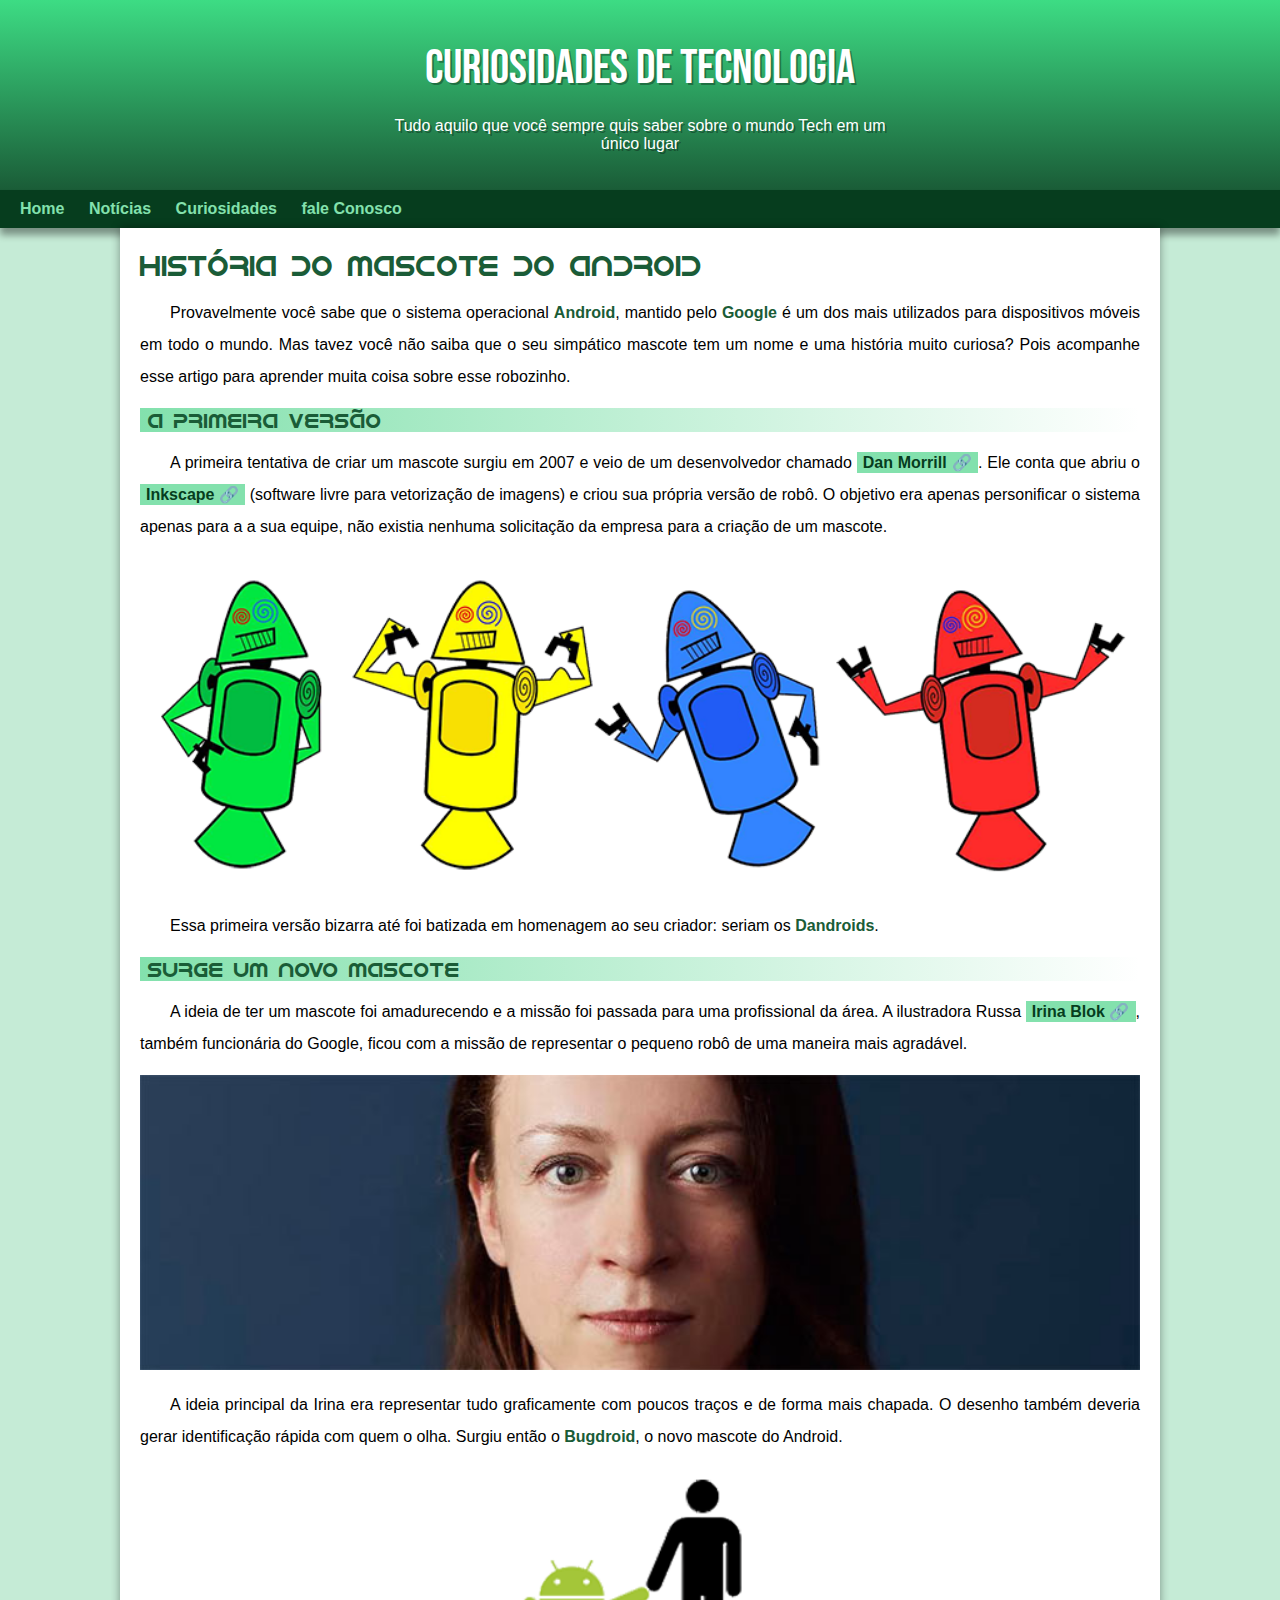
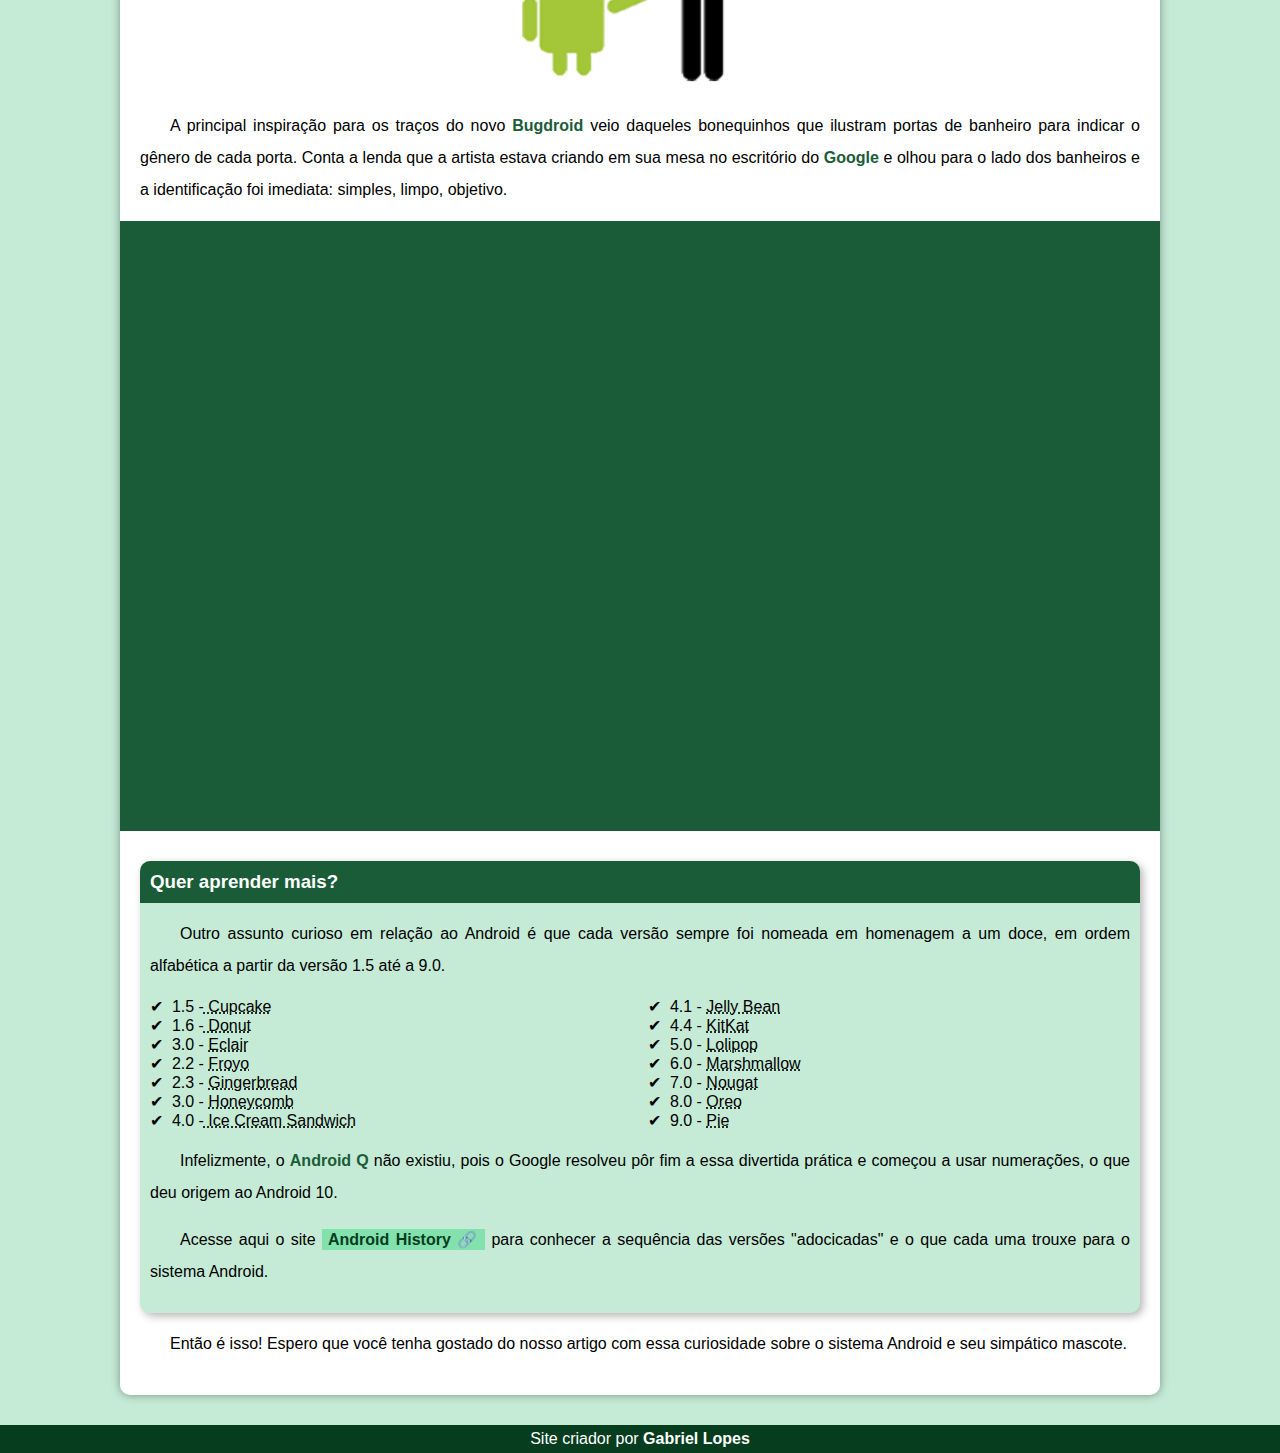
<file: index.html>
<!DOCTYPE html>
<html lang="pt-br">
<head>
    <meta charset="UTF-8">
    <meta name="viewport" content="width=device-width, initial-scale=1.0">
    <title>Como surgiu o mascote do Android?</title>
    <link rel="shortcut icon" href="imagens/favicon.ico" type="image/x-icon">
    <link rel="stylesheet" href="estilo/style.css">
</head>
<body>
    <header>
<h1>Curiosidades de Tecnologia</h1>
<p>Tudo aquilo que você sempre quis saber sobre o mundo Tech em um único lugar</p>   
 </header>
 <nav>
<a href="#">Home</a>
<a href="#">Notícias</a>
<a href="#">Curiosidades</a>
<a href="#">fale Conosco</a>
 </nav>
 <main>
    <article>
        <h1>História do Mascote do Android</h1>

        <p>Provavelmente você sabe que o sistema operacional <strong>Android</strong>, mantido pelo <strong>Google</strong> é um dos mais utilizados para dispositivos móveis em todo o mundo. Mas tavez você não saiba que o seu simpático mascote tem um nome e uma história muito curiosa? Pois acompanhe esse artigo para aprender muita coisa sobre esse robozinho.</p>

        <h2>A primeira versão</h2>

        <p>A primeira tentativa de criar um mascote surgiu em 2007 e veio de um desenvolvedor chamado <a href="https://androidcommunity.com/dan-morrill-shows-us-the-android-mascot-that-almost-was-20130103/"target="_blank"class="externo">Dan Morrill</a>. Ele conta que abriu o <a href="https://inkscape.org/"target="_blank"class="externo">Inkscape</a> (software livre para vetorização de imagens) e criou sua própria versão de robô. O objetivo era apenas personificar o sistema apenas para a a sua equipe, não existia nenhuma solicitação da empresa para a criação de um mascote.</p>
        

       <picture>
        <source media="(max-width:670px)" srcset="imagens/dan-droids-pq.png">
        <img src="imagens/dan-droids.png" alt="Primeiro mascote do Android">
    </picture>

        <p>Essa primeira versão bizarra até foi batizada em homenagem ao seu criador: seriam os <strong>Dandroids</strong>.</p>
    
        <h2>Surge um novo mascote</h2>


        <p>A ideia de ter um mascote foi amadurecendo e a missão foi passada para uma profissional da área. A ilustradora <span>Russa</span> <a href="https://www.irinablok.com/android"target="_blank"class="externo"> Irina Blok</a>, também funcionária do Google, ficou com a missão de representar o pequeno robô de uma maneira mais agradável.</p>

        <!-- span é usado para dar espaçamento de uma palavra para a outra-->
        
        <picture>
            <source media="(max-width:670px )" srcset="imagens/irina-blok-pq.jpg">
            <img src="imagens/irina-blok.jpg" alt="Irina Blok, criadora do Bugdroid">
        </picture>

        <p>A ideia principal da Irina era representar tudo graficamente com poucos traços e de forma mais chapada. O desenho também deveria gerar identificação rápida com quem o olha. Surgiu então o <strong>Bugdroid</strong>, o novo mascote do Android.</p>

        <img src="imagens/bugdroid.png"class="pequena" alt="Bugdroid">

        <p>A principal inspiração para os traços do novo <strong>Bugdroid</strong> veio daqueles bonequinhos que ilustram portas de banheiro para indicar o gênero de cada porta. Conta a lenda que a artista estava criando em sua mesa no escritório do <strong>Google</strong> e olhou para o lado dos banheiros e a identificação foi imediata: simples, limpo, objetivo.</p>

        <div class="video">
            <iframe width="560" height="315" src="https://www.youtube.com/embed/l2UDgpLz20M?si=BDoY3TzlIJ_qqzT8" title="YouTube video player" frameborder="0" allow="accelerometer; autoplay; clipboard-write; encrypted-media; gyroscope; picture-in-picture; web-share" referrerpolicy="strict-origin-when-cross-origin" allowfullscreen></iframe>
        </div>
        
        <aside>
            <h3>Quer aprender mais?</h3>

            <p>Outro assunto curioso em relação ao Android é que cada versão sempre foi nomeada em homenagem a um doce, em ordem alfabética a partir da versão 1.5 até a 9.0.</p>
           <ul>
            <!-- abbr faz com que ao passar o mouse no texto, mostre a descrição dele-->
                <li>1.5 -<abbr title="Bolo de Copo"> Cupcake </abbr></li>
                <li>1.6 -<abbr title="Rosquinha"> Donut</abbr></li>
                <li>3.0 - <abbr title="Bomba">Eclair</abbr></li>
                <li>2.2 - <abbr title="Iorgute Congelado">Froyo</abbr></li>
                <li>2.3 - <abbr title="Biscoito de Gengibre">Gingerbread</abbr></li>
                <li>3.0 - <abbr title="Favo de Mel">Honeycomb</abbr></li>
                <li>4.0 -<abbr title="Sanduíche de Sorvete"> Ice Cream Sandwich </abbr></li>
                <li>4.1 - <abbr title="Jujuba">Jelly Bean</abbr></li>
                <li>4.4 - <abbr title="KitKat">KitKat</abbr></li>
                <li>5.0 - <abbr title="Pirulito">Lolipop</abbr></li>
                <li>6.0 - <abbr title="Marshmallow">Marshmallow</abbr></li>
                <li>7.0 - <abbr title="Torrone">Nougat</abbr></li>
                <li>8.0 - <abbr title="Oreo">Oreo</abbr></li>
                <li>9.0 - <abbr title="Torta">Pie</abbr></li>
            </ul>
            <p>
                Infelizmente, o <strong>Android Q</strong> não existiu, pois o Google resolveu pôr fim a essa divertida prática e começou a usar numerações, o que deu origem ao Android 10.</p>

                <p>Acesse aqui o site <a href="https://www.android.com/intl/en_uk/what-is-android/"target="_blank"class="externo" >Android History</a> para conhecer a sequência das versões "adocicadas" e o que cada uma trouxe para o sistema Android.</p>
           
        </aside>

        <p>Então é isso! Espero que você tenha gostado do nosso artigo com essa curiosidade sobre o sistema Android e seu simpático mascote.</p>
</article>
 </main>
 <footer>
    <p>Site criador por <a href="https://github.com/Bielzot"target="_blank">Gabriel Lopes </a></p>
 </footer>
</body>
</html>
</file>
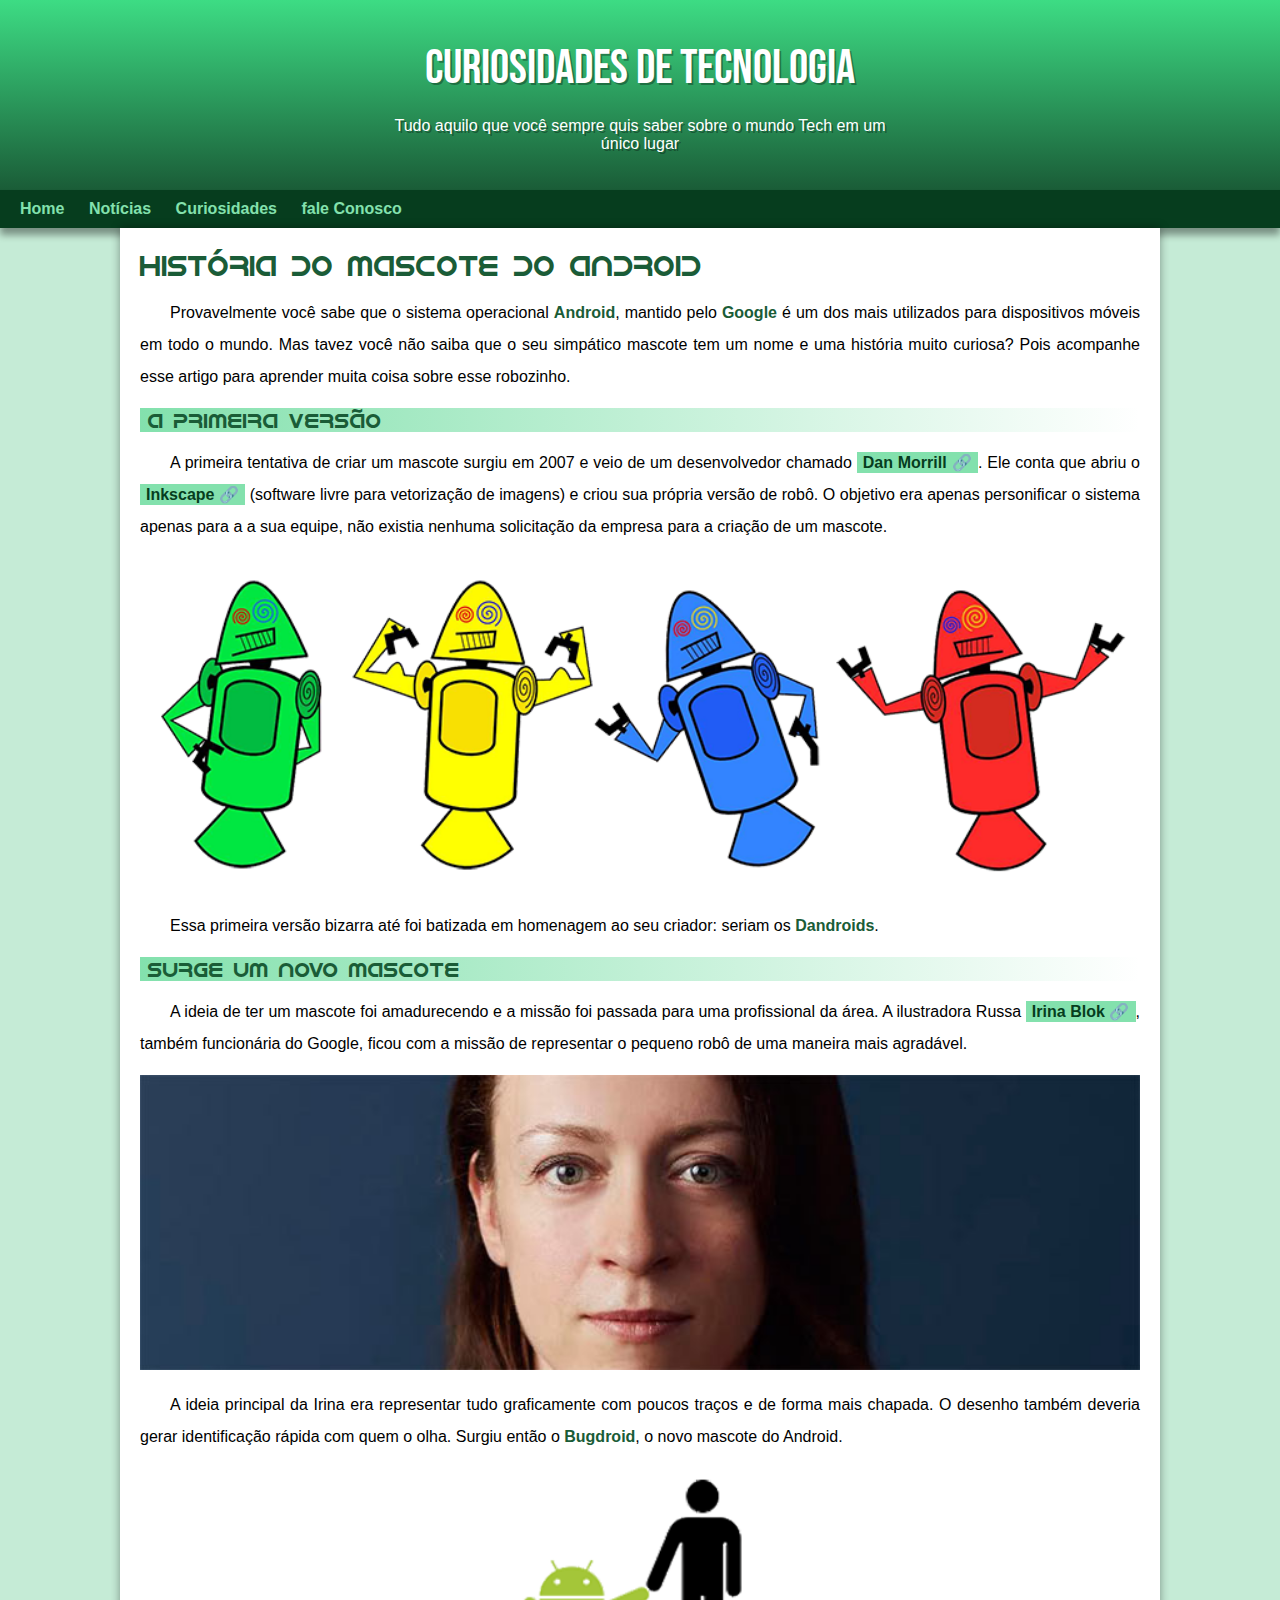
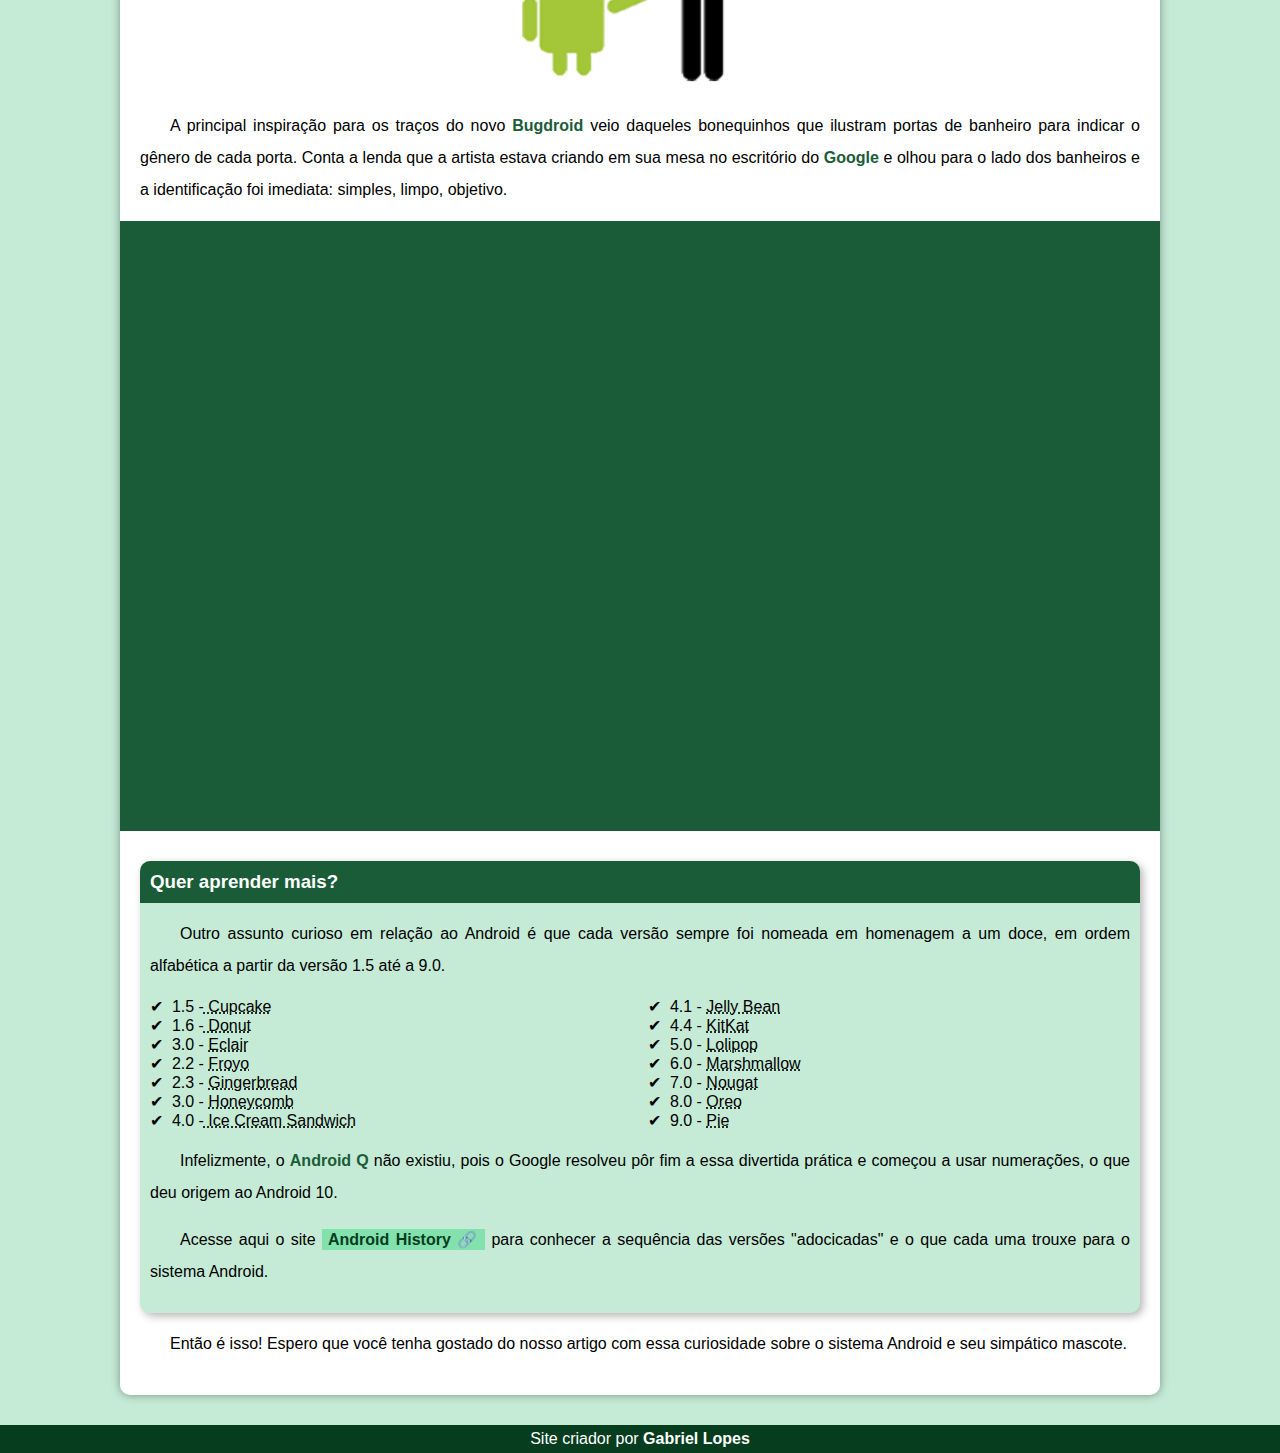
<file: index.html.html>
<!DOCTYPE html>
<html lang="pt-br">
<head>
    <meta charset="UTF-8">
    <meta name="viewport" content="width=device-width, initial-scale=1.0">
    <title>Como surgiu o mascote do Android?</title>
    <link rel="shortcut icon" href="imagens/favicon.ico" type="image/x-icon">
    <link rel="stylesheet" href="estilo/style.css">
</head>
<body>
    <header>
<h1>Curiosidades de Tecnologia</h1>
<p>Tudo aquilo que você sempre quis saber sobre o mundo Tech em um único lugar</p>   
 </header>
 <nav>
<a href="#">Home</a>
<a href="#">Notícias</a>
<a href="#">Curiosidades</a>
<a href="#">fale Conosco</a>
 </nav>
 <main>
    <article>
        <h1>História do Mascote do Android</h1>

        <p>Provavelmente você sabe que o sistema operacional <strong>Android</strong>, mantido pelo <strong>Google</strong> é um dos mais utilizados para dispositivos móveis em todo o mundo. Mas tavez você não saiba que o seu simpático mascote tem um nome e uma história muito curiosa? Pois acompanhe esse artigo para aprender muita coisa sobre esse robozinho.</p>

        <h2>A primeira versão</h2>

        <p>A primeira tentativa de criar um mascote surgiu em 2007 e veio de um desenvolvedor chamado <a href="https://androidcommunity.com/dan-morrill-shows-us-the-android-mascot-that-almost-was-20130103/"target="_blank"class="externo">Dan Morrill</a>. Ele conta que abriu o <a href="https://inkscape.org/"target="_blank"class="externo">Inkscape</a> (software livre para vetorização de imagens) e criou sua própria versão de robô. O objetivo era apenas personificar o sistema apenas para a a sua equipe, não existia nenhuma solicitação da empresa para a criação de um mascote.</p>
        

       <picture>
        <source media="(max-width:670px)" srcset="imagens/dan-droids-pq.png">
        <img src="imagens/dan-droids.png" alt="Primeiro mascote do Android">
    </picture>

        <p>Essa primeira versão bizarra até foi batizada em homenagem ao seu criador: seriam os <strong>Dandroids</strong>.</p>
    
        <h2>Surge um novo mascote</h2>


        <p>A ideia de ter um mascote foi amadurecendo e a missão foi passada para uma profissional da área. A ilustradora <span>Russa</span> <a href="https://www.irinablok.com/android"target="_blank"class="externo"> Irina Blok</a>, também funcionária do Google, ficou com a missão de representar o pequeno robô de uma maneira mais agradável.</p>

        <!-- span é usado para dar espaçamento de uma palavra para a outra-->
        
        <picture>
            <source media="(max-width:670px )" srcset="imagens/irina-blok-pq.jpg">
            <img src="imagens/irina-blok.jpg" alt="Irina Blok, criadora do Bugdroid">
        </picture>

        <p>A ideia principal da Irina era representar tudo graficamente com poucos traços e de forma mais chapada. O desenho também deveria gerar identificação rápida com quem o olha. Surgiu então o <strong>Bugdroid</strong>, o novo mascote do Android.</p>

        <img src="imagens/bugdroid.png"class="pequena" alt="Bugdroid">

        <p>A principal inspiração para os traços do novo <strong>Bugdroid</strong> veio daqueles bonequinhos que ilustram portas de banheiro para indicar o gênero de cada porta. Conta a lenda que a artista estava criando em sua mesa no escritório do <strong>Google</strong> e olhou para o lado dos banheiros e a identificação foi imediata: simples, limpo, objetivo.</p>

        <div class="video">
            <iframe width="560" height="315" src="https://www.youtube.com/embed/l2UDgpLz20M?si=BDoY3TzlIJ_qqzT8" title="YouTube video player" frameborder="0" allow="accelerometer; autoplay; clipboard-write; encrypted-media; gyroscope; picture-in-picture; web-share" referrerpolicy="strict-origin-when-cross-origin" allowfullscreen></iframe>
        </div>
        
        <aside>
            <h3>Quer aprender mais?</h3>

            <p>Outro assunto curioso em relação ao Android é que cada versão sempre foi nomeada em homenagem a um doce, em ordem alfabética a partir da versão 1.5 até a 9.0.</p>
           <ul>
            <!-- abbr faz com que ao passar o mouse no texto, mostre a descrição dele-->
                <li>1.5 -<abbr title="Bolo de Copo"> Cupcake </abbr></li>
                <li>1.6 -<abbr title="Rosquinha"> Donut</abbr></li>
                <li>3.0 - <abbr title="Bomba">Eclair</abbr></li>
                <li>2.2 - <abbr title="Iorgute Congelado">Froyo</abbr></li>
                <li>2.3 - <abbr title="Biscoito de Gengibre">Gingerbread</abbr></li>
                <li>3.0 - <abbr title="Favo de Mel">Honeycomb</abbr></li>
                <li>4.0 -<abbr title="Sanduíche de Sorvete"> Ice Cream Sandwich </abbr></li>
                <li>4.1 - <abbr title="Jujuba">Jelly Bean</abbr></li>
                <li>4.4 - <abbr title="KitKat">KitKat</abbr></li>
                <li>5.0 - <abbr title="Pirulito">Lolipop</abbr></li>
                <li>6.0 - <abbr title="Marshmallow">Marshmallow</abbr></li>
                <li>7.0 - <abbr title="Torrone">Nougat</abbr></li>
                <li>8.0 - <abbr title="Oreo">Oreo</abbr></li>
                <li>9.0 - <abbr title="Torta">Pie</abbr></li>
            </ul>
            <p>
                Infelizmente, o <strong>Android Q</strong> não existiu, pois o Google resolveu pôr fim a essa divertida prática e começou a usar numerações, o que deu origem ao Android 10.</p>

                <p>Acesse aqui o site <a href="https://www.android.com/intl/en_uk/what-is-android/"target="_blank"class="externo" >Android History</a> para conhecer a sequência das versões "adocicadas" e o que cada uma trouxe para o sistema Android.</p>
           
        </aside>

        <p>Então é isso! Espero que você tenha gostado do nosso artigo com essa curiosidade sobre o sistema Android e seu simpático mascote.</p>
</article>
 </main>
 <footer>
    <p>Site criador por <a href="https://github.com/Bielzot"target="_blank">Gabriel Lopes </a></p>
 </footer>
</body>
</html>
</file>
<file: estilo/style.css>
@charset " UTF-8";
/*  fonte importada do Google fontes: bebas neue*/
@import url('https://fonts.googleapis.com/css2?family=Bebas+Neue&display=swap');

/*  fonte importada que baixei*/
@font-face{
    font-family: 'Android';
    src:url('/fontes/idroid.otf') format('opentype')
}



/* paleta de cores do site 
#c5ebd6
#83e1ad
#3ddc84
#2fa866
#1a5c73
#063d1e
*/

/* variaveis em css desta forma, --*/
:root{
    --cor1:#c5ebd6;
    --cor2:#83e1ad;
    --cor3:#3ddc84;
    --cor4:#2fa866;
    --cor5:#1a5c37;
    --cor6:#063d1e;

    --fonte-padrao: Arial,verdana, Helvetica, sans-serif;
    --fonte-destaque: "Bebas Neue", sans-serif;
    --fonte-Android:'Android'
}

/* configurações globais*/ 
*{
  margin: 0px;
  padding: 0px;  
  
}

body{
    background-color: #c5ebd6;
    font-family: var(--fonte-padrao)  ;

}

a.externo::after{
content: '\00A0\1F517';
}

header{
 background-image: linear-gradient( to bottom, var(--cor3),var(--cor5));
    min-height: 150px;
    text-align: center;
    padding-top: 40px;
}

header > h1 {
    color: white;
    font-family:var(--fonte-destaque) ;
    margin-bottom: 20px;
    font-weight: normal;
    font-size: 3em;
    text-shadow: 2px 2px 0px rgba(0, 0, 0, 0.322);

}

header > p{
    color: white;
    font-family: var(--fonte-padrao);
    font-size: 1,2em;
    max-width: 500px;
    padding-left: 10px;
    padding-right: 10px;
    margin: auto;
    margin-bottom: 20px;
    text-shadow: 2px 2px 0px rgba(0, 0, 0, 0.322);
}

 nav{
        background-color: var(--cor6);
        padding: 10px;
        box-shadow: 0px 7px 7px rgba(0, 0, 0, 0.384);
       
       
}

nav > a{
    color: var(--cor2);
    padding: 10px;
     text-decoration: none; 
        /*  text decoration perde/tira o sublinhado do link */
        font-weight: bold;
        transition-duration: .5s; /*  o efeito da mouse encima dura meio segundo/ 0.5s/.5s*/
        
}

nav > a:hover{
  background-color: var(--cor3);
  color: var(--cor5);
  border-radius: 5px;

}

main{
    min-width: 300px;
    max-width: 1000px;
    padding: 20px;
    margin: auto;
    margin-bottom: 30px;
    border-bottom-left-radius: 10px;
    border-bottom-right-radius:10px; 
    background-color: white;
    box-shadow: 0px 0px 10px rgba(0, 0, 0, 0.39);
}

main img{
width: 100%;
}

main img.pequena{
   max-width: 350px;
    display: block;
    margin: auto;
}

main h1{
    color: var(--cor5);
    font-family:var(--fonte-Android) ;
    font-weight: normal;
    font-size: 1.8em;
}

main h2{
    font-family: var(--fonte-Android);
    color: var(--cor5);
    font-weight: normal;
    font-size: 1.3em;
    background-image: linear-gradient(to right,var(--cor2),transparent);
    text-indent: 8px;
}

main  p{
    margin: 15px 0px;
    text-align: justify;
    text-indent: 30px; /* coloca um recuo no início do paragrafo*/
    line-height: 2em;
    font-size: 1em;

}

main strong{
    font-weight: bold;
    color: var(--cor5);
}

main a{
    text-decoration: none;
    font-weight: bold;
    padding: 2px 6px;
    color: var(--cor6);
    background-color: var(--cor2);
}

main a:hover{
    text-decoration: underline; /* ao passar o mouse sobre o link o mesmo fica sublinhado*/
    color: var(--cor5);
}

div.video{
    background-color: var(--cor5);
    padding: 20px;
    margin: 0px  -20px 30px -20px;
    position: relative;
    padding-bottom: 59%;
}

div.video > iframe{
position: absolute;
top: 5%;
left: 5%;
width:90% ;
height:90% ;
}

aside{
    background-color: var(--cor1);
    padding: 10px;
    border-radius: 10px;
    box-shadow: 3px 3px 8px rgba(0, 0, 0, 0.295);
}

aside >ul{
    list-style-type: '\2714\00A0\00A0'; /* usado para colocar o sinal de V/check na lista OBS: 2714 é o número do codigo do emoji e o 00A0 é o espaço entre o emoji e a palavra */
list-style-position: inside; /*  bolinha dentro da lista/ dentro do background-color*/
columns: 2;
}
aside> h3{
    background-color: var(--cor5);
    color: white;
    padding: 10px;
    margin: -10px -10px 0px -10px;
    border-radius:10px 10px 0px 0px ;
}

footer{
    background-color: var(--cor6);
    color: white;
    text-align: center;
    padding: 5px;
}

footer  a{
text-decoration: none;
color: white;
font-weight: bold;
}

footer a:hover{
    text-decoration: underline;
    color: var(--cor4);
}
</file>
